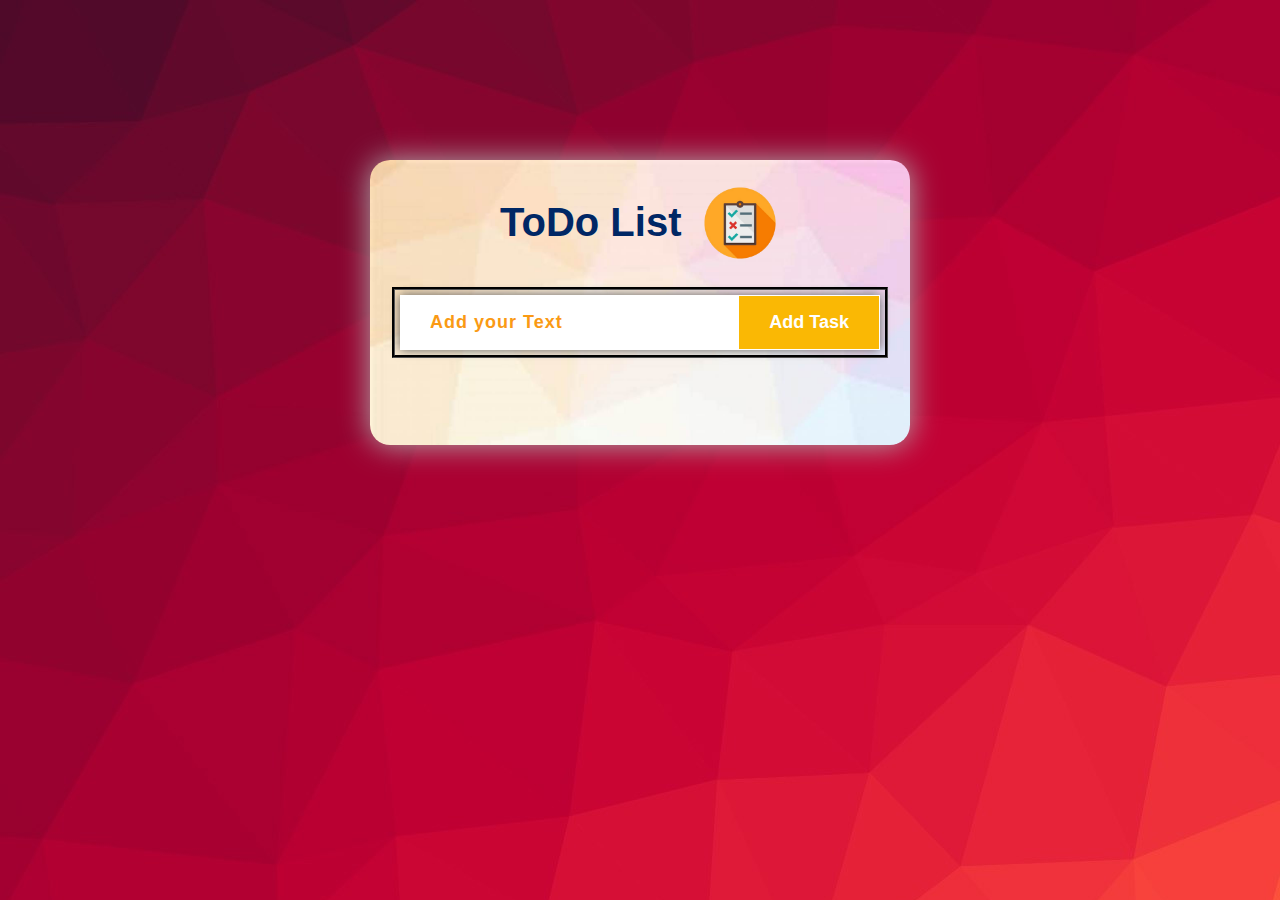
<file: OctaNet TODO List/index.html>
<!DOCTYPE html>
<html lang="en">
<head>
    <meta charset="UTF-8">
    <meta name="viewport" content="width=device-width, initial-scale=1.0">
    <title>To-Do List </title>
    <link rel="stylesheet" href="style.css">
</head>
<body>
    <div class="container">
        <div class="todo-app">
            <h2>ToDo List <img src="images/todo-removebg-preview.png"></h2>

            <div class="row">
                <input type="text" name="" id="input-box" placeholder="Add your Text">
                <button onclick="addTask()">Add Task</button>
            </div>

            <ul id="list-container">
                <!-- <li class="checked">Task 1</li>
                <li>Task 2</li>
                <li>Task 3</li> -->
            </ul>
        </div>
    </div>
    <script src="todoList.js"></script>
</body>
</html>
</file>
<file: OctaNet TODO List/style.css>
*{
    margin: 0;
    padding: 0;
    box-sizing: border-box;
    font-family: 'Poppins', sans-serif;
}


.container {
    width: 100%;
    min-height: 100vh;
    /* background: linear-gradient(to top, #cfd9df 0%, #e2ebf0 100%); */
    padding: 10px;
    background-image: url(./images/R.jpg);
}


.todo-app{
    width: 100%;
    max-width: 540px;
    background-image: url(./images/OIP.jpg);
    background-repeat: no-repeat;
    background-size: 790px;
    /* background: #fff; */
    margin:150px auto 20px;
    padding: 40px 30px 70px;
    border-radius: 20px;
    /* box-shadow: 0px 0px 50px #afafaf; */
    box-shadow: 0px 0px 30px #afafaf;

    /* box-shadow: 0 0 5px 30px #d6d6d6; */
}

h2{
    color:#002765;
    display: flex;
    align-items: center;
    margin-bottom: 50px;
  
    font-size: 40px;
    position: relative;
    left: 100px;
}

.todo-app h2 img{
    position: absolute;
    /* right: 0; */
    left: 180px;
    width: 80px;
    margin-left: 20px;
    
}

.row{
    display: flex;
    align-items: center;
    justify-content: space-between;
    /* background: #edeef0; */
    background: #fff;
    border: none;
    outline: 3px groove #000;
    outline-offset: 5px;
    /* border-radius: 30px; */
    padding-left: 20px;
    margin-bottom: 25px;
    box-shadow: 0px 0px 10px #5d5d5d;
}

.row input{
    flex: 1; /*text full availabe width*/
    border:none ;
    outline: none;
    padding: 10px;
    background: transparent;
    font-size: 18px;
    font-weight: 600;
    letter-spacing: 1px;
}
.row input::placeholder{
    color: #fa9a14;
}

.row button{
    border: none;
    outline: none;
    padding: 16px 30px;
    /* background:linear-gradient(45deg,#161823,#16386a) ; */
    background: #fab804;
    color: #fff;
    font-size: 18px;
    font-weight: 600;
    cursor: pointer;
    /* border-radius: 20px; */
    margin: 1px;
}

ul li{
    list-style: none;
    font-size: 18px;
    font-weight: 500;
    letter-spacing: 1px;
    padding: 12px 8px 12px 50px;
    user-select: none;
    cursor: pointer;
    position: relative;
    margin-block: 10px;
}

ul li::before{
    content: '';
    position: absolute;
    height: 30px;
    width: 30px;
    border-radius: 50%;
    background: url(images/unchecked.png);
    background-size: cover;
    background-position: center;
    top:12px;
    left: 8px;
}

ul li.checked{
    /* background: #3700a4; */
    /* background: #72d2c7; */
    background: #f3745e;
    color: #fff;
    border-radius: 50px;
}

ul li.checked::before{
    background: url(images/checked.png);
    background-size: cover;
}

ul li span{
    position: absolute;
    top: 10px;
    margin-right: 5px;
    width: 30px;
    height: 30px;
    font-size: 22px;
    color: #000;
    line-height: 30px;
    text-align: center;
    border-radius: 50%;
}

ul li.checked span{
    color: #ffffff;
}

ul li.checked span:hover{
    background: #fff;
    color: #000;
}

ul li span:hover{
    background: #000;
    color: #fff;
}
</file>
